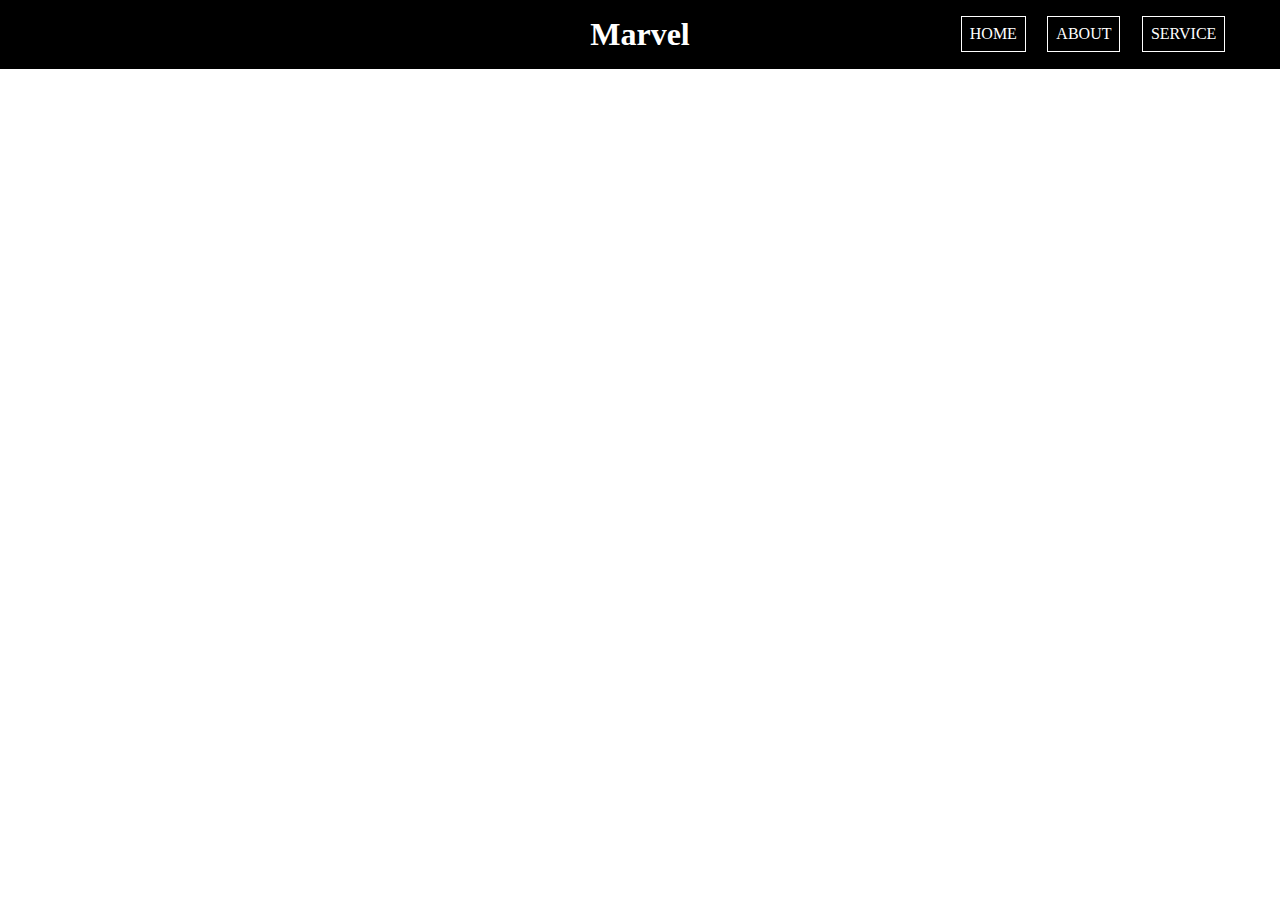
<file: index.html>
<!DOCTYPE html>
<html>
<head>
	<title></title>
	<link rel="stylesheet" type="text/css" href="style.css">

  <meta name="viewport" content="width=device-width, initial-scale=1.0">

</head>
<body>

   <header id="header" class="">
   	  <h1>Marvel</h1>
     
      <label class="label" onclick="navbar()">&#9776</label>

     <ul class="ul">
     	<li><a href="index.html">HOME</a></li>
     	<li><a href="about.html">ABOUT</a></li>
        <li><a href="services.html">SERVICE</a></li>
     </ul>

   </header><!-- /header -->

   <div id="link_label">
     <ul>
     	<li><a href="index.html">HOME</a></li>
     	<li><a href="about.html">ABOUT</a></li>
     	<li><a href="services.html">SERVICE</a></li>
     </ul>
      

   </div>


  <script src = "indi.js"> </script>
</body>
</html>
</file>
<file: style.css>
*{
	margin: 0;
	padding:0;
}


header h1{
	color: white;
	text-align: center;
	margin:0;
	padding: 0;
}

body{
	overflow-x: hidden;
	overflow-y: auto;
}

header{

	background-color: black;
	padding:1rem;
}

header ul{

	width: 40%;
    text-align: right;
    float: right;
    margin-top: -2.3rem;
    margin-right: 1.7%;

}

header li{

	list-style-type: none;
	display: inline-block;
	border:0.1rem solid white;
	padding:0.5rem ;
    margin-right: 3.5%;
}



#link_label{

  background-color: black;
  width: 100%;

  margin:0;
  padding: 0;

}

#link_label ul li{
  
  border:0.1rem solid white;
  padding: 1rem ;
  text-align: center;
  animation-name: drop;
  animation-duration: 1.5s;
  color: white;


}



.ul li:hover{
	background-color: white;
}

.ul li a:hover{

	background-color:white;
    color:black;
	cursor:pointer;
}

#link_label ul li a{
	 list-style-type: none;
    text-decoration: none;
    color: white;
}

.ul a{
	 list-style-type: none;
     text-decoration: none;
     color: white;

     
}

@keyframes drop{

      0%{
      	opacity: 0;
      }

   

     100%{
     	opacity: 1;
     }


}



/* Extra small devices (phones, 600px and down) */
@media only screen and (max-width: 600px) {
 .label{
 	display: block;
 	color: white;
 	font-size: 17px;
 	float: right;
 	margin-top: -2.2rem;
 	margin-right: 1.7rem;
    border:0.1rem solid white;

 }

  .ul{
  	display: none;
  }

   html{
 	font-size: 12px;
 }


 #link_label{
 	display: none;
 }




} 

/* Small devices (portrait tablets and large phones, 600px and up) */
@media only screen and (min-width: 600px) {

 .label{
 	display: none;
 }

   html{
 	font-size: 13px;
 }

 #link_label{
 	display: none;
 }



} 

/* Medium devices (landscape tablets, 768px and up) */
@media only screen and (min-width: 768px) {

 .label{
 	display: none;
 }

  html{
 	font-size: 14px;
 }

 #link_label{
 	display: none;
 }


} 

/* Large devices (laptops/desktops, 992px and up) */
@media only screen and (min-width: 992px) {

 .label{
 	display: none;
 }

  html{
 	font-size: 15px;
 }

  #link_label{
 	display: none;
 }



} 

/* Extra large devices (large laptops and desktops, 1200px and up) */
@media only screen and (min-width: 1200px) {

 .label{
 	display: none;
 }
 
 html{
 	font-size: 16px;
 }


 #link_label{
 	display: none;
 }


}
</file>
